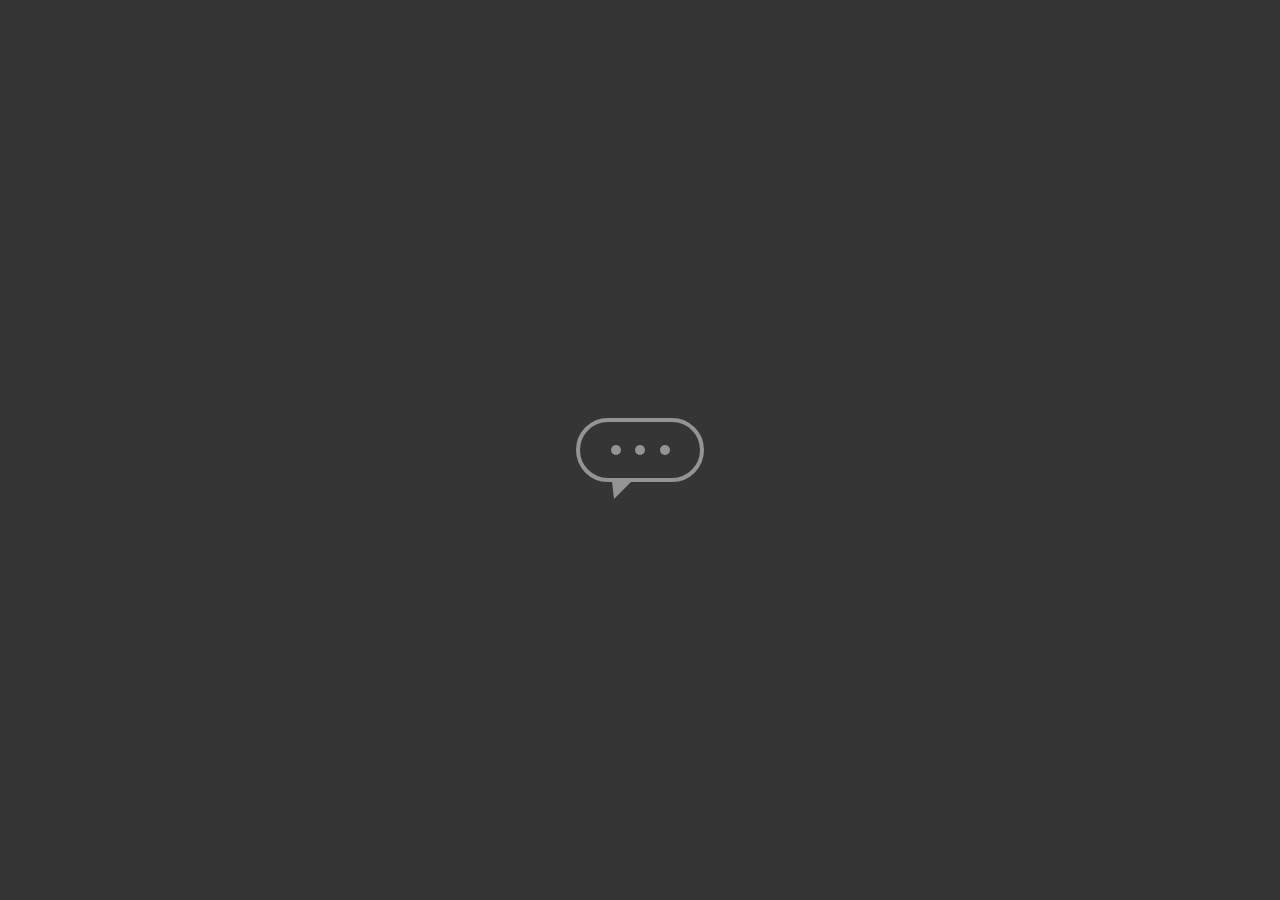
<file: Efeitos/Aula05/index.html>
<!DOCTYPE html>
<html lang="en">
<head>
  <meta charset="UTF-8">
  <meta http-equiv="X-UA-Compatible" content="IE=edge">
  <meta name="viewport" content="width=device-width, initial-scale=1.0">
  <link rel="stylesheet" href="./styles.css">
  <title>Document</title>
</head>
<body>
  <main class="wrapper">
    <div class="chatbot">
      <div class="chatbot__loading"></div>
      <div class="chatbot__loading"></div>
      <div class="chatbot__loading"></div>
    </div>
  </main>
</body>
</html>
</file>
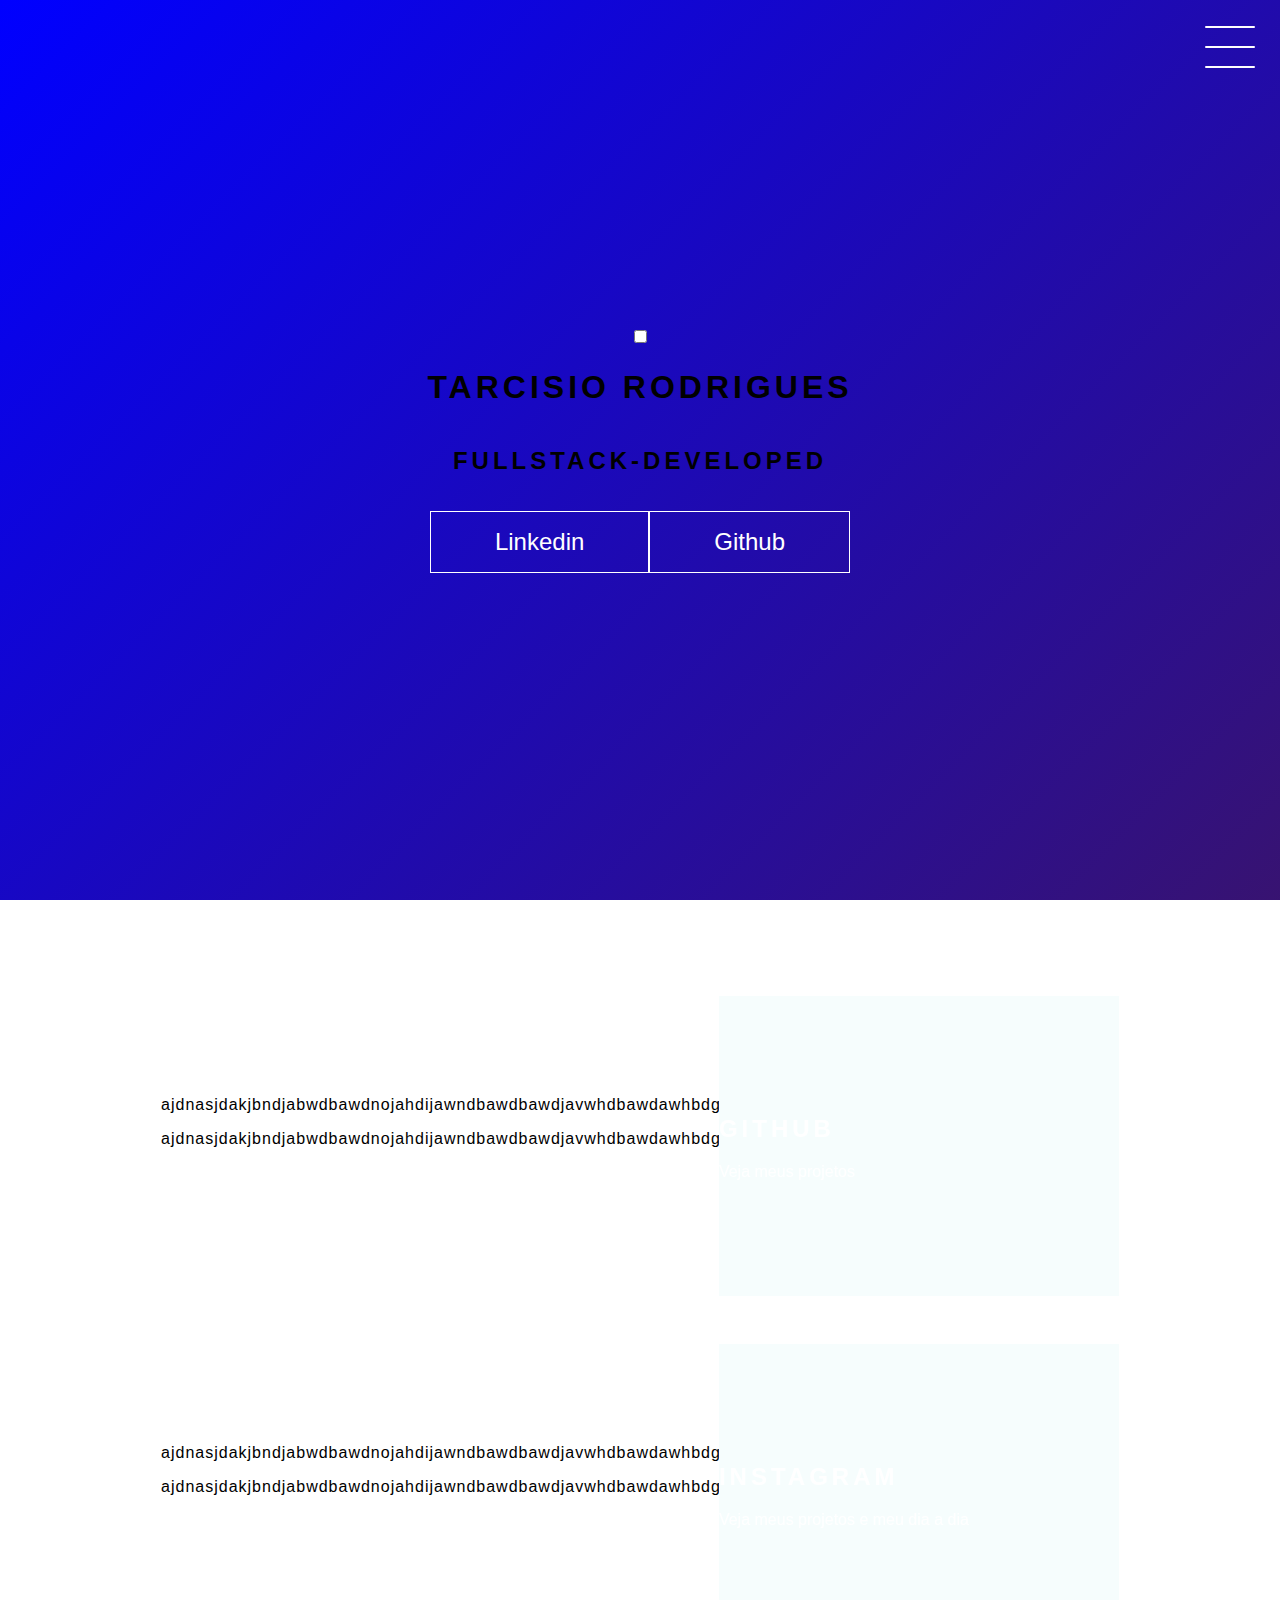
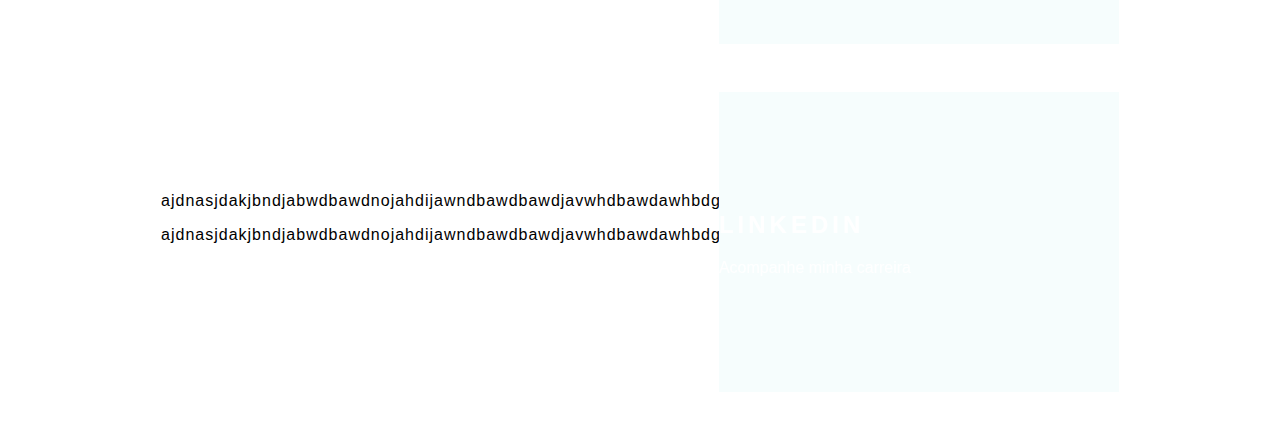
<file: Efeitos/Aula06/index.html>
<!DOCTYPE html>
<html lang="en">
<head>
  <meta charset="UTF-8">
  <meta http-equiv="X-UA-Compatible" content="IE=edge">
  <meta name="viewport" content="width=device-width, initial-scale=1.0">
  <link rel="stylesheet" href="./style.css">
  <title>Document</title>
</head>
<body>
<header class="header-wrapper">
  <div class="header">
    <div class="checkbox-container">
      <div class="checkbox-wrapper">
        <input type="checkbox"  id="toggle">
        <label for="toggle" class="checkbox">
          <div class="trace"></div>
          <div class="trace"></div>
          <div class="trace"></div>
        </label>
        <div class="menu"></div>
        <nav class="menu-items">
          <ul>
            <li><a href="#">Home</a></li>
            <li><a href="#">Sobre</a></li>
            <li><a href="#">Projetos</a></li>
          </ul>
        </nav>
      </div>
    </div>
  </div>
  <h1>Tarcisio Rodrigues</h1>
  <h2>FullStack-developed</h2>
 <div class="social-media">
  <a href="">Linkedin</a>
  <a href="">Github</a>
 </div>
</header>
<main>
  <div class="container">
    <div class="card-container">
      <div class="card-text">
        <p>ajdnasjdakjbndjabwdbawdnojahdijawndbawdbawdjavwhdbawdawhbdgaywvdhawdadawdawdawd</p>
        <p>ajdnasjdakjbndjabwdbawdnojahdijawndbawdbawdjavwhdbawdawhbdgaywvdhawdadsawdawdawdawd</p>
      </div>
      <div class="card">
        <div class="card-wrapper">
          <h2>Github</h2>
          <p>Veja meus projetos</p>
        </div>
      </div>
    </div>
    <div class="card-container">
      <div class="card-text">
        <p>ajdnasjdakjbndjabwdbawdnojahdijawndbawdbawdjavwhdbawdawhbdgaywvdhawdadawdawdawd</p>
        <p>ajdnasjdakjbndjabwdbawdnojahdijawndbawdbawdjavwhdbawdawhbdgaywvdhawdadsawdawdawdawd</p>
      </div>
      <div class="card">
        <div class="card-wrapper">
          <h2>Instagram</h2>
          <p>Veja meus projetos e meu dia a dia</p>
        </div>
      </div>
    </div>
    <div class="card-container">
      <div class="card-text">
        <p>ajdnasjdakjbndjabwdbawdnojahdijawndbawdbawdjavwhdbawdawhbdgaywvdhawdadawdawdawd</p>
        <p>ajdnasjdakjbndjabwdbawdnojahdijawndbawdbawdjavwhdbawdawhbdgaywvdhawdadsawdawdawdawd</p>
      </div>
      <div class="card">
        <div class="card-wrapper">
          <h2>Linkedin</h2>
          <p>Acompanhe minha carreira</p>
        </div>
      </div>
    </div>
  </div>
</main>
</body>
</html>
</file>
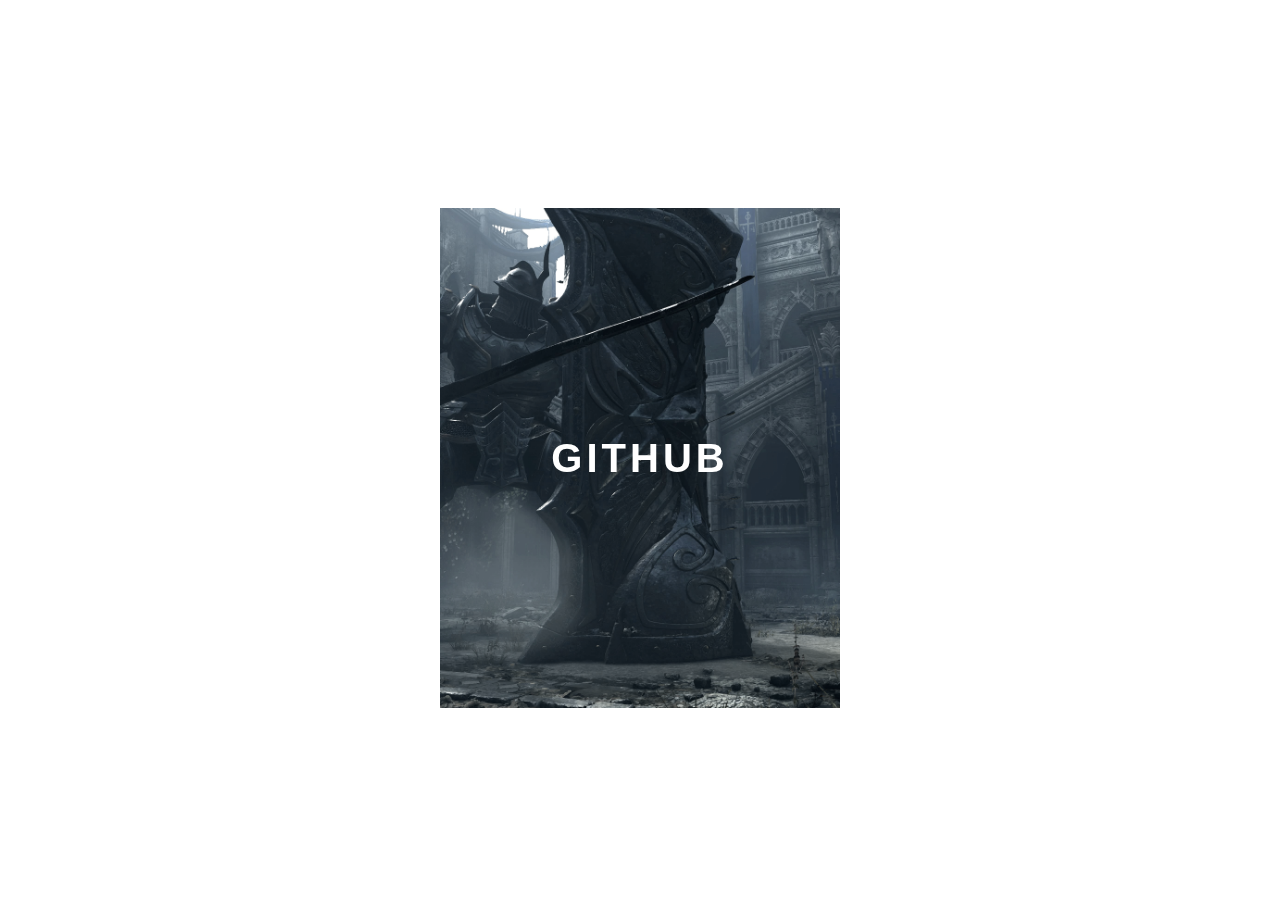
<file: SIte.html>
<!DOCTYPE html>
<html lang="en">
<head>
  <meta charset="UTF-8">
  <meta http-equiv="X-UA-Compatible" content="IE=edge">
  <meta name="viewport" content="width=device-width, initial-scale=1.0">
  <link rel="stylesheet" href="./Styles.css">
  <title>Document</title>
</head>
<body>
  <div class="Container">
    <div class="card">
      <div class="cardWrapper">
        <h2>Github</h2>
        <p>Veja meus projetos</p>
        
      </div>
    </div>
  </div>
  
</body>
</html>
</file>
<file: Efeitos/Aula05/styles.css>
*{
  padding: 0;
  box-sizing: border-box;
  margin: 0;
}
body{
 
    color:#ffffff;
    font-family:'anatic sc',sans-serif;
    
}
.wrapper{
  height: 100vh;
  width: 100vw;
  display: flex;
  justify-content: center;
  align-items: center;
  background-color: rgb(53, 53, 53);
}
.chatbot{
  height: 4rem;
  width: 8rem;
  border-radius: 36px;
  padding: 0 1rem;
  box-sizing: border-box;
  display: flex;
  justify-content: space-evenly;
  border: 4px solid #949494;
  position: relative;
  align-items: center;
  transform: translateY(0);
  animation: chatTransitions 2s ease-in-out infinite ;
}
.chatbot::before{
  content: '';
  width: 0;
  height: 0;
  position: absolute;
  bottom: -1.3rem;
  left: 2rem;
  border-left: 2px solid transparent;
  border-right: 17px solid transparent;
  border-top: 17px solid #949494;
}
.chatbot__loading{
  height: 10px;
  width: 10px;
  border-radius: 50%;
  background-color: #949494;
  transform: scale(1);
}
.chatbot__loading:nth-child(1){
  animation: pul 1.5s ease-in-out infinite;
}
.chatbot__loading:nth-child(2){
  animation: pul 1.5s ease-in-out infinite;
  animation-delay: 0.2s;
}
.chatbot__loading:nth-child(3){
  animation: pul 1.5s ease-in-out infinite;
  animation-delay: 0.4s;
}
@keyframes pul{
  0%{
    transform: scale(1);
  }
  50%{
    transform: scale(1.5);
  }
  100%{
    transform: scale(1);
  }
}
@keyframes chatTransitions{
  0%{
    transform: translateY(0);
  }
  50%{
    transform: translateY(15px);
  }
  100%{
    transform: translateY(0);
  }
}
</file>
<file: Efeitos/Aula06/style.css>
body {
  padding: 0;
  margin: 0;
  font-family: sans-serif;
}


.header-wrapper {
  height: 100vh;
  width: 100vw;
  background: linear-gradient(-45deg, #050404, #2e1c2b, #4A1942, blue);
  display: flex;
  flex-direction: column;
  align-items: center;
  justify-content: center;
  position: relative;
  background-size: 400% 400%;
  animation: backgroundTransitions 8s ease-in-out infinite;
}

h1 {
  text-transform: uppercase;
  letter-spacing: 4px;
}

h2 {
  text-transform: uppercase;
  letter-spacing: 4px;
}

.social-media {
  margin-top: 1rem;
  display: flex;
}

.social-media a {
  text-decoration: none;
  color: #FFFFFF;
  font-size: 24px;
  border: 1px solid #FFFF;
  min-width: 4rem;
  display: flex;
  align-items: center;
  justify-content: center;
  transition: 1s cubic-bezier(0.55, 0.25, 0.625, 0.97);

  padding: 1rem 4rem;
}

a:hover {
  color: #2e1c28;
  background-color: #FFFFFF;
}

@keyframes backgroundTransitions {
  0% {
    background-position: 0 80%;
  }

  50% {
    background-position: 80 100%;
  }

  100% {
    background-position: 0 90%;
  }
}

.checkbox-container {
  display: flex;
  justify-content: center;
  align-items: center;
}

.checkbox {
  height: 100px;
  width: 100px;
  position: absolute;
  top: 0;
  right: 0;
  display: flex;
  justify-content: center;
  cursor: pointer;
  z-index: 9999;
  transition: 400ms ease-in-out 0;
}

.checkbox .trace {
  width: 50px;
  height: 2px;
  position: absolute;
  transition: 0.5s ease-in-out;
  border-radius: 4px;
  background-color: #FFFFFF;
}

.checkbox .trace:nth-child(1) {
  top: 26px;
  transform: rotate(0);
}

.checkbox .trace:nth-child(2) {
  top: 46px;
  transform: rotate(0);
}

.checkbox .trace:nth-child(3) {
  top: 66px;
  transform: rotate(0);
}

.menu {
  position: absolute;
  top: 28px;
  right: 30px;
  background: transparent;
  height: 40px;
  width: 40px;
  border-radius: 50%;
  box-shadow: 0px 0px 0px 0px white;
  z-index: -1;
  transition: 400ms ease-in-out 0;
}

.menu-items {
  position: fixed;
  top: 0;
  left: 0;
  width: 100%;
  display: flex;
  height: 100vh;
  justify-content: center;
  align-items: center;
  z-index: 2;
  opacity: 0;
  visibility: hidden;
  transition: 40ms ease-in-out 0;
}

.menu-items ul {
  list-style: none;
}

.menu-items ul li a {
  margin: 10px 0;
  color: #2e1c28;
  text-decoration: none;
  text-transform: uppercase;
  letter-spacing: 4rem;
  font-size: 40px;
}

#ttoggle:checked+.checkbox .trace:nth-child(1) {
  transform: rotate(45deg);
  background-color: #2e1c28;
  top: 47px;
}

#ttoggle:checked+.checkbox .trace:nth-child(2) {
  transform: translateX(-100px);
  width: 30px;
  visibility: hidden;
  opacity: 0;
}

#ttoggle:checked+.checkbox .trace:nth-child(3) {
  transform: rotate(45deg);
  background-color: #2e1c28;
  top: 48px;
}

#ttoggle:checked+.checkbox {
  background-color: #FFFF;
}

#ttoggle:checked~.menu {
  box-shadow: 0px 0px 0px 100vmax white;
  z-index: 1;
}

#ttoggle:checked~.menu-items {
  visibility: visible;
  opacity: 1;
}

.container {
  width: 100vw;
  height: auto;
  display: flex;
  justify-content: space-between;
  align-items: center;
  margin: 3rem 0;
  flex-direction: column;
}

.card-container {
  display: flex;
  align-items: center;
  justify-content: space-evenly;
  width: 90%
}

.card {
  background-color: azure;
  background-position: center;
  height: 300px;
  width: 400px;
  margin: 3rem 0 0;
  display: flex;
  align-items: center;
  cursor: pointer;
  filter: grayscale(0.5);
  color: #FFFFFF;
  transition: 0.3s;
}

.card-text {
  width: 40%;
  font-family: sans-serif;
  letter-spacing: 1px;
  color: rgb(red, green, blue);
}
</file>
<file: Styles.css>
body{
  font-family: sans-serif;
}
.Container{
 width: 100%;
 height: 100vh;
 display: flex;
 justify-content: center;
 align-items: center;
}

.card{
width: 400px;
height: 500px;
background-image: url('./p3BNVCDOeLpb3bWAptk2Hi2t.png');
background-position: center;
background-repeat: no-repeat;
background-size: cover;
display: flex;
justify-content: center;
align-items: center;
filter: grayscale(0.5);
color: white;
cursor: pointer;
transition: 0.3s;

}
.cardWrapper{
  text-align:center;
  display:flex;
  flex-direction:column;
  justify-content:center;
  align-items:center;
  position:relative
}
.cardWrapper ::before{
  content:"";
 position:absolute;
  height:100;
 width:100%;
 display:block;
  border:1px solid white;
  opacity: 0;
  transition: 0.3s;
}

.cardWrapper h2{
font-size:40px;
text-transform:uppercase;
letter-spacing:4px;
margin:0;
transition:0.3s;
}
.card :hover{
  filter: unset;
}
.card:hover > .cardWrapper::before{
  height: 300px;
  width: 400px;
  opacity: 1;
}
.cardWrapper p{
  font-size:0;
visibility:hidden;
opacity:1;
font-weight:bold; 
text-transform:uppercase;
transition:0.3s;
        
}
.cardWrapper:hover > .cardWrapper p{
  opacity: 1;
  visibility: visible;
  font-size: 14px;
}
</file>
